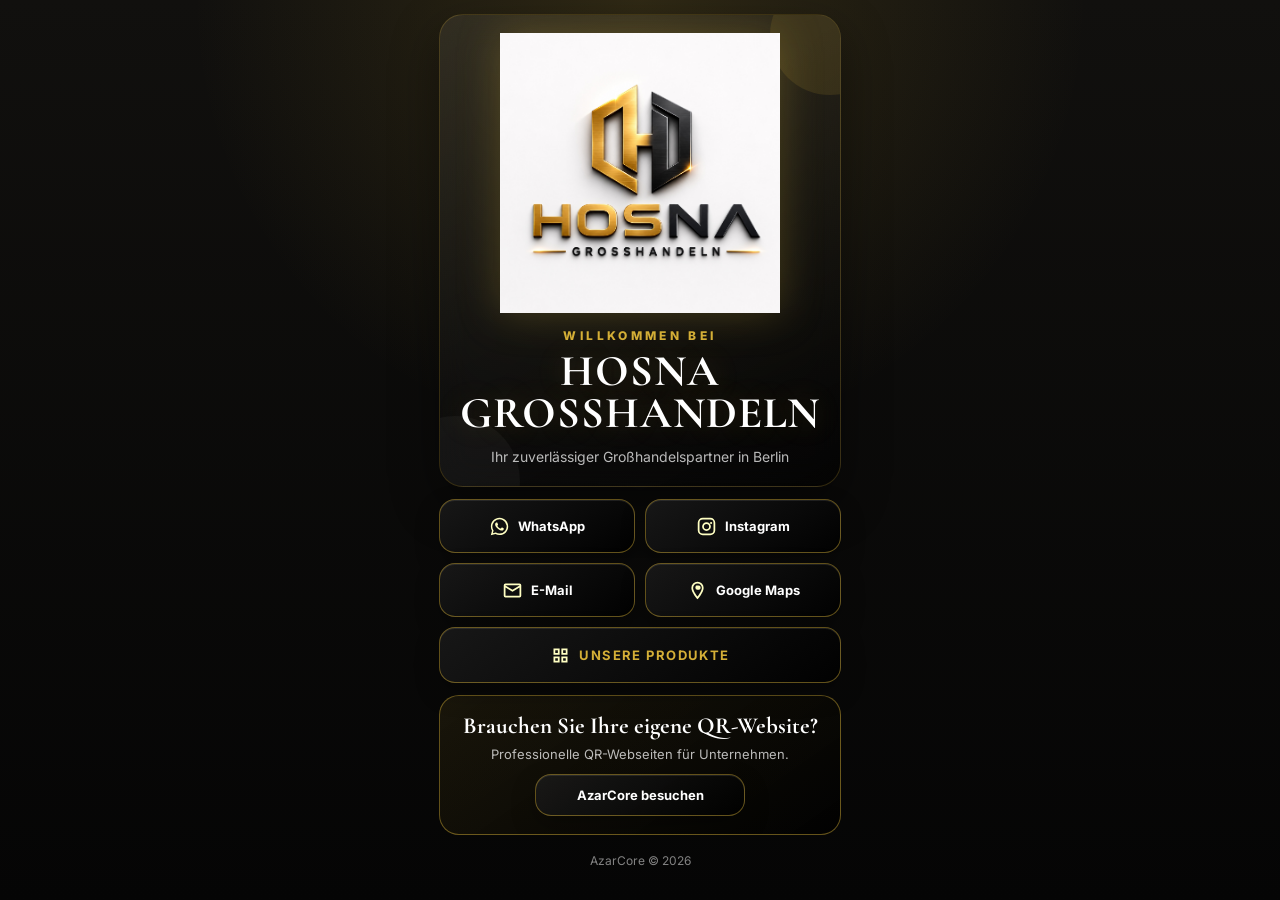
<file: index.html>
<!doctype html>
<html lang="de">
  <head>
    <meta charset="utf-8" />
    <meta name="viewport" content="width=device-width, initial-scale=1" />
    <title>HOSNA GROSSHANDELN</title>
    <link rel="icon" href="assets/favicon.png" />
    <link rel="preconnect" href="https://fonts.googleapis.com" />
    <link rel="preconnect" href="https://fonts.gstatic.com" crossorigin />
    <link href="https://fonts.googleapis.com/css2?family=Cormorant+Garamond:wght@500;600;700&family=Inter:wght@400;500;600;700;800&display=swap" rel="stylesheet" />
    <link rel="stylesheet" href="style.css" />
  </head>
  <body>
    <main class="main-container">
      <section class="hero reveal" aria-labelledby="heroTitle">
        <div class="orb orb-one" aria-hidden="true"></div>
        <div class="orb orb-two" aria-hidden="true"></div>
        <img class="logo" src="assets/logo.png" alt="HOSNA GROSSHANDELN Logo" />
        <p class="eyebrow">Willkommen bei</p>
        <h1 id="heroTitle">HOSNA GROSSHANDELN</h1>
        <p class="hero-subtitle">Ihr zuverlässiger Großhandelspartner in Berlin</p>
      </section>

      <nav class="contact-panel reveal" aria-label="Kontakt">
        <a class="glass-button" id="whatsappLink" href="#">
          <img src="assets/icons/whatsapp.svg" alt="" aria-hidden="true" />
          <span>WhatsApp</span>
        </a>
        <a class="glass-button" id="instagramLink" href="#">
          <img src="assets/icons/instagram.svg" alt="" aria-hidden="true" />
          <span>Instagram</span>
        </a>
        <a class="glass-button" id="emailLink" href="#">
          <img src="assets/icons/email.svg" alt="" aria-hidden="true" />
          <span>E-Mail</span>
        </a>
        <a class="glass-button" id="mapsLink" href="#">
          <img src="assets/icons/location.svg" alt="" aria-hidden="true" />
          <span>Google Maps</span>
        </a>
      </nav>

      <a class="products-link reveal" href="produkte.html" aria-label="Unsere Produkte ansehen">
        <img src="assets/icons/products.svg" alt="" aria-hidden="true" />
        <span>UNSERE PRODUKTE</span>
      </a>

      <section class="azarcore-card reveal" aria-labelledby="azarcoreTitle">
        <div class="card-shine" aria-hidden="true"></div>
        <h2 id="azarcoreTitle">Brauchen Sie Ihre eigene QR-Website?</h2>
        <p>Professionelle QR-Webseiten für Unternehmen.</p>
        <a class="azarcore-link" href="https://azarqrcod.github.io/azarcore">AzarCore besuchen</a>
      </section>
    </main>

    <footer class="footer">AzarCore © 2026</footer>

    <script src="config.js"></script>
    <script src="app.js"></script>
  </body>
</html>
</file>
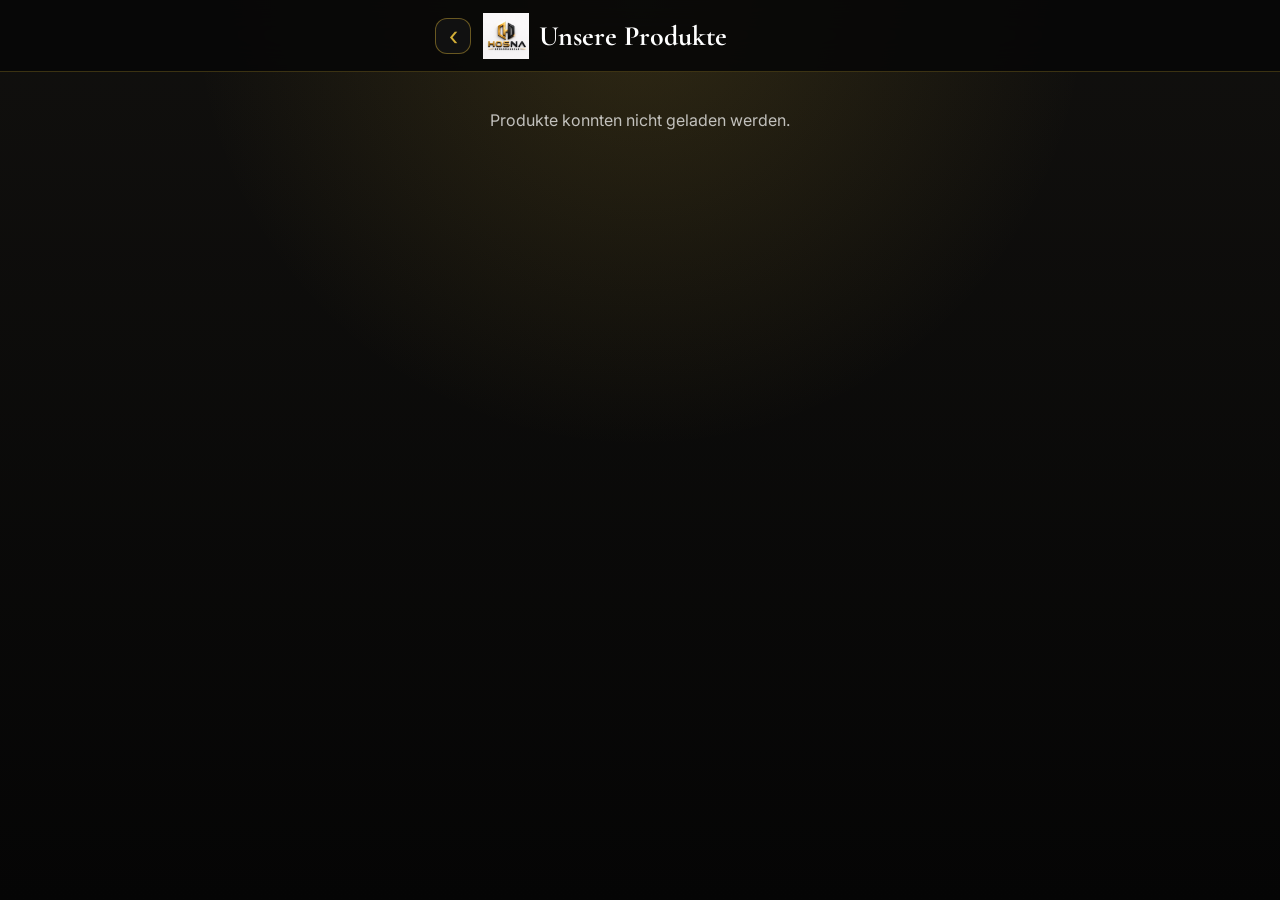
<file: produkte.html>
<!doctype html>
<html lang="de">
  <head>
    <meta charset="utf-8" />
    <meta name="viewport" content="width=device-width, initial-scale=1" />
    <title>Unsere Produkte | HOSNA GROSSHANDELN</title>
    <link rel="icon" href="assets/favicon.png" />
    <link rel="preconnect" href="https://fonts.googleapis.com" />
    <link rel="preconnect" href="https://fonts.gstatic.com" crossorigin />
    <link href="https://fonts.googleapis.com/css2?family=Cormorant+Garamond:wght@500;600;700&family=Inter:wght@400;500;600;700;800&display=swap" rel="stylesheet" />
    <link rel="stylesheet" href="style.css" />
  </head>
  <body class="products-page">
    <header class="products-header">
      <a class="back-button" href="index.html" aria-label="Zurück zur Startseite">‹</a>
      <img class="header-logo" src="assets/logo.png" alt="HOSNA GROSSHANDELN Logo" />
      <h1>Unsere Produkte</h1>
    </header>

    <main class="products-shell">
      <section class="product-grid" id="productGrid" aria-label="Unsere Produkte" aria-live="polite">
        <p class="gallery-status">Produkte werden geladen...</p>
      </section>
    </main>

    <script src="products.js"></script>
  </body>
</html>
</file>
<file: style.css>
:root {
  --black: #080808;
  --gold: #d4af37;
  --line: rgba(212, 175, 55, 0.45);
  --muted: rgba(255, 255, 255, 0.72);
}

* { box-sizing: border-box; }

html { background: var(--black); }

body {
  margin: 0;
  min-height: 100vh;
  overflow-x: hidden;
  color: #fff;
  background:
    radial-gradient(circle at 50% 0, rgba(212, 175, 55, 0.16), transparent 28rem),
    linear-gradient(180deg, #11100e, #050505);
  font-family: Inter, ui-sans-serif, system-ui, sans-serif;
}

body::before {
  position: fixed;
  inset: 0;
  z-index: -1;
  content: "";
  background-image: linear-gradient(rgba(255,255,255,.02) 1px, transparent 1px), linear-gradient(90deg, rgba(255,255,255,.02) 1px, transparent 1px);
  background-size: 42px 42px;
}

.main-container {
  width: 100%;
  max-width: 430px;
  margin: 0 auto;
  padding: 14px;
}

.hero {
  position: relative;
  display: grid;
  justify-items: center;
  width: 100%;
  padding: 18px 10px 20px;
  overflow: hidden;
  text-align: center;
  border: 1px solid rgba(212, 175, 55, 0.22);
  border-radius: 24px;
  background: linear-gradient(150deg, rgba(255,255,255,.07), rgba(0,0,0,.58));
  box-shadow: 0 18px 48px rgba(0,0,0,.42);
  backdrop-filter: blur(16px);
}

.logo {
  display: block;
  width: min(68vw, 280px);
  max-width: 100%;
  height: auto;
  margin: 0 auto 15px;
  object-fit: contain;
  filter: drop-shadow(0 0 20px rgba(212,175,55,.25));
}

.eyebrow {
  margin: 0 0 8px;
  color: var(--gold);
  font-size: 12px;
  font-weight: 800;
  letter-spacing: .28em;
  text-transform: uppercase;
}

h1, h2 { margin: 0; font-family: "Cormorant Garamond", Georgia, serif; }

.hero h1 {
  max-width: 100%;
  overflow-wrap: anywhere;
  font-size: clamp(30px, 8vw, 44px);
  line-height: .95;
  text-align: center;
  letter-spacing: .02em;
  text-shadow: 0 0 28px rgba(212,175,55,.22);
}

.hero-subtitle { margin: 12px 0 0; color: var(--muted); font-size: 14px; line-height: 1.4; }
.orb { position: absolute; border-radius: 50%; pointer-events: none; }
.orb-one { top: -40px; right: -50px; width: 120px; height: 120px; background: rgba(212,175,55,.12); }
.orb-two { bottom: -60px; left: -50px; width: 130px; height: 130px; background: rgba(255,255,255,.035); }

.contact-panel {
  display: grid;
  grid-template-columns: repeat(2, minmax(0, 1fr));
  gap: 10px;
  width: 100%;
  margin: 12px 0 10px;
}

.glass-button, .products-link, .azarcore-link {
  position: relative;
  display: flex;
  align-items: center;
  justify-content: center;
  gap: 8px;
  min-width: 0;
  height: 54px;
  padding: 10px;
  overflow: hidden;
  border: 1px solid var(--line);
  border-radius: 16px;
  color: #fff;
  background: linear-gradient(145deg, rgba(28,28,28,.78), rgba(0,0,0,.82));
  box-shadow: inset 0 1px rgba(255,255,255,.09), 0 10px 24px rgba(0,0,0,.28);
  font-size: 13px;
  font-weight: 700;
  text-decoration: none;
  -webkit-tap-highlight-color: transparent;
  transition: transform .16s ease, box-shadow .16s ease, border-color .16s ease;
}

.glass-button img, .products-link img { width: 21px; height: 21px; flex: 0 0 auto; filter: brightness(0) invert(1) sepia(1) saturate(4); }
.glass-button:active, .products-link:active, .azarcore-link:active { transform: scale(.97); border-color: var(--gold); box-shadow: 0 0 18px rgba(212,175,55,.28); }
.glass-button:focus-visible, .products-link:focus-visible, .azarcore-link:focus-visible, .back-button:focus-visible { outline: 2px solid var(--gold); outline-offset: 2px; }

.products-link { width: 100%; height: 56px; margin-bottom: 12px; color: var(--gold); letter-spacing: .11em; }

.azarcore-card {
  width: 100%;
  min-height: 0;
  max-height: 190px;
  padding: 18px 14px;
  overflow: hidden;
  text-align: center;
  border: 1px solid var(--line);
  border-radius: 20px;
  background: linear-gradient(145deg, rgba(212,175,55,.09), rgba(0,0,0,.72));
}
.azarcore-card h2 { position: relative; font-size: 23px; line-height: 1.05; }
.azarcore-card p { position: relative; margin: 8px 0 12px; color: var(--muted); font-size: 13px; }
.azarcore-link { width: min(100%, 210px); height: 42px; margin: auto; }
.card-shine { position: absolute; }
.footer { padding: 4px 14px 16px; color: rgba(255,255,255,.5); font-size: 12px; text-align: center; }

.products-page { padding-top: 72px; }
.products-header {
  position: fixed;
  inset: 0 0 auto;
  z-index: 10;
  display: grid;
  grid-template-columns: 40px 48px minmax(0, 1fr);
  gap: 8px;
  align-items: center;
  width: 100%;
  height: 72px;
  padding: 8px max(10px, calc((100vw - 430px) / 2 + 10px));
  border-bottom: 1px solid rgba(212,175,55,.25);
  background: rgba(7,7,7,.9);
  backdrop-filter: blur(16px);
}
.back-button { display: grid; place-items: center; width: 36px; height: 36px; border: 1px solid var(--line); border-radius: 12px; color: var(--gold); background: #111; font-size: 26px; text-decoration: none; }
.header-logo { display: block; width: 46px; height: 46px; object-fit: contain; }
.products-header h1 { min-width: 0; font-size: clamp(22px, 6vw, 28px); line-height: 1; white-space: nowrap; }
.products-shell { width: 100%; max-width: 430px; margin: 0 auto; }
.product-grid { display: grid; grid-template-columns: repeat(2, minmax(0, 1fr)); gap: 8px; padding: 10px; }
.product-card { width: 100%; aspect-ratio: .82; overflow: hidden; border-radius: 12px; background: #fff; border: 1px solid rgba(212,175,55,.45); }
.product-card img { width: 100%; height: 100%; object-fit: cover; display: block; }
.gallery-status { grid-column: 1 / -1; margin: 28px 10px; color: var(--muted); text-align: center; }

@media (hover: hover) {
  .glass-button:hover, .products-link:hover, .azarcore-link:hover { border-color: var(--gold); box-shadow: 0 0 18px rgba(212,175,55,.22); }
}
</file>
